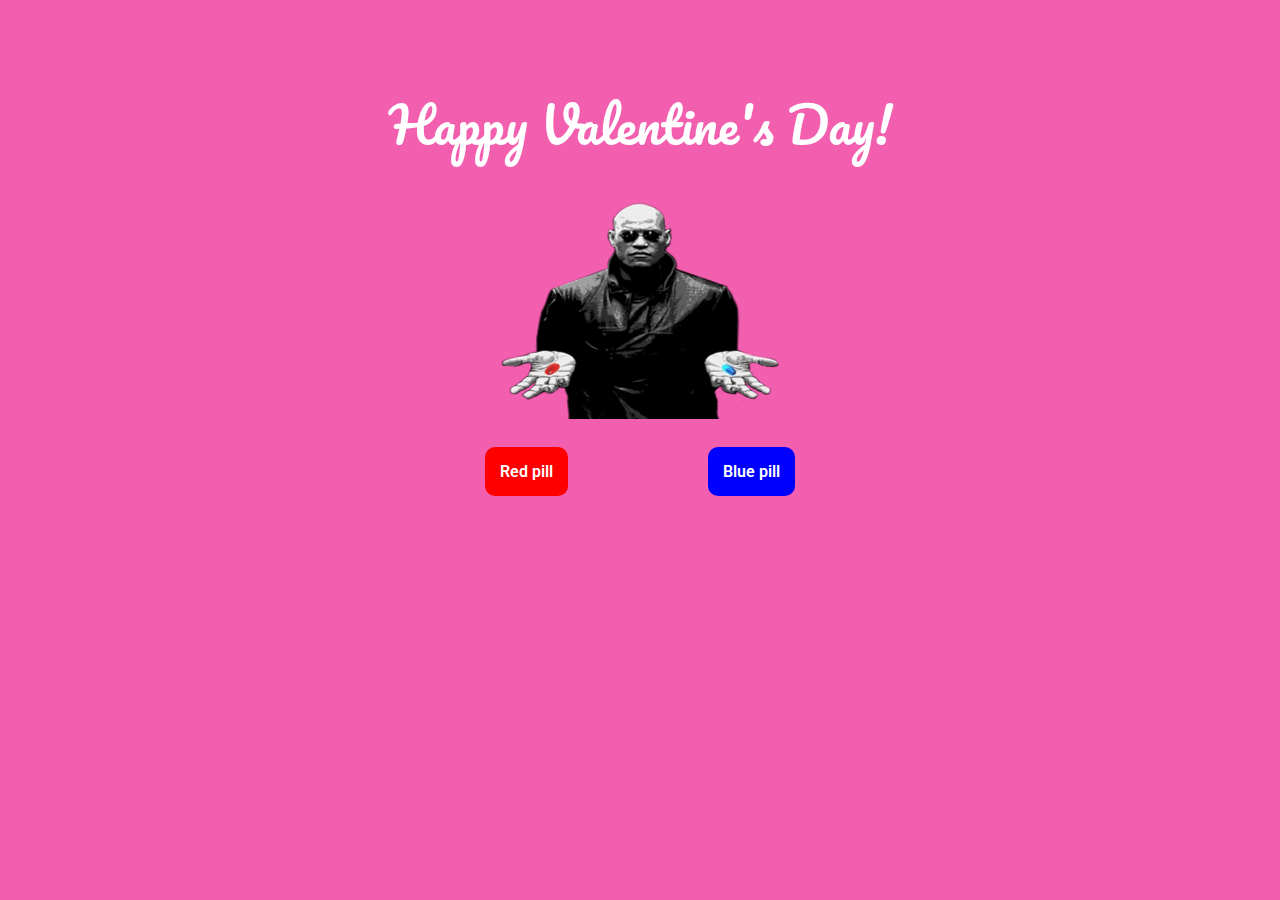
<file: index.html>
<!DOCTYPE html>
<html lang="en">
<head>
    <meta charset="UTF-8">
    <meta name="viewport" content="width=device-width, initial-scale=1.0">
    <title>happy valentine's day bby</title>
    <link rel="stylesheet" href="./style.css">

    <link rel="preconnect" href="https://fonts.googleapis.com">
    <link rel="preconnect" href="https://fonts.gstatic.com" crossorigin>
    <link href="https://fonts.googleapis.com/css2?family=Pacifico&family=Roboto:ital,wght@0,100;0,300;0,400;0,500;0,700;0,900;1,100;1,300;1,400;1,500;1,700;1,900&display=swap" rel="stylesheet">

</head>
<body>
    
   <h1>Happy Valentine's Day!</h1>
   

   <div class="image"> <img src="./Images/pngwing.com (4).png" alt="" width="340" height="240"> </div>
   
   <div class="red-container">
    <div class="red-pill"><a href="./mobius page.html">Red pill</a></div>
    <div class="blue-pill"><a href="./blue.html">Blue pill</a></div>
   </div>




    <script src="./app.js"></script>
</body>
</html>
</file>
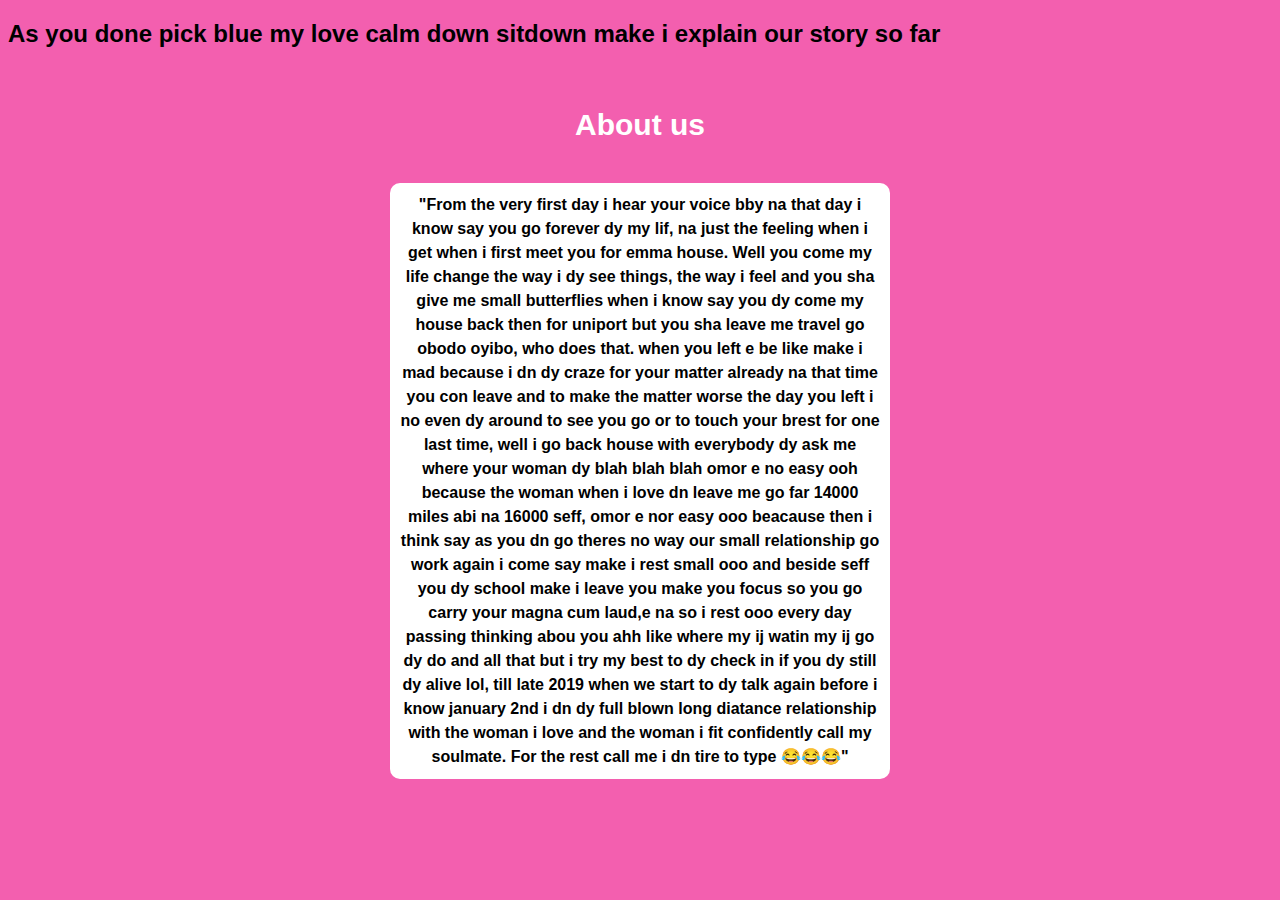
<file: blue.html>
<!DOCTYPE html>
<html lang="en">
<head>
    <meta charset="UTF-8">
    <meta name="viewport" content="width=device-width, initial-scale=1.0">
    <title>blue pill</title>
    <link rel="stylesheet" href="./style.css">
</head>
<body>
    <h2 class="blue-h2">As you done pick blue my love calm down sitdown make i explain our story so far  </h2>

    <div> 

        <h2 class="about">About us</h2>
<div class="para-container">
    
    <p class="blue-para">"From the very first day i hear your voice bby na that day i know say you go forever dy my lif, na just the feeling when i get when i first meet you for emma house. Well you come my life change the way i dy see things, the way i feel and you sha give me small butterflies when i know say you dy come my house back then for uniport but you sha leave me travel go obodo oyibo, who does that. when you left e be like make i mad because i dn dy craze for your matter already na that time you con leave and to make the matter worse the day you left i no even dy around to see you go or to touch your brest for one last time, well i go back house with everybody dy ask me where your woman dy blah blah blah omor e no easy ooh because the woman when i love dn leave me go far 14000 miles abi na 16000 seff, omor e nor  easy ooo beacause then i think say as you dn go theres no way our small relationship go work again i come say make i rest small ooo and beside seff you dy school make i leave you make you focus so you go carry your magna cum laud,e na so i rest ooo every day passing thinking abou you ahh like where my ij watin my ij go dy do and all that but i try my best to dy check in if you dy still dy alive lol, till late 2019 when we start to dy talk again before i know january 2nd i dn dy full blown long diatance relationship with the woman i love and the woman i fit confidently call my soulmate. For the rest call me i dn tire to type 😂😂😂"</p>

</div>

    </div>
</body>
</html>
</file>
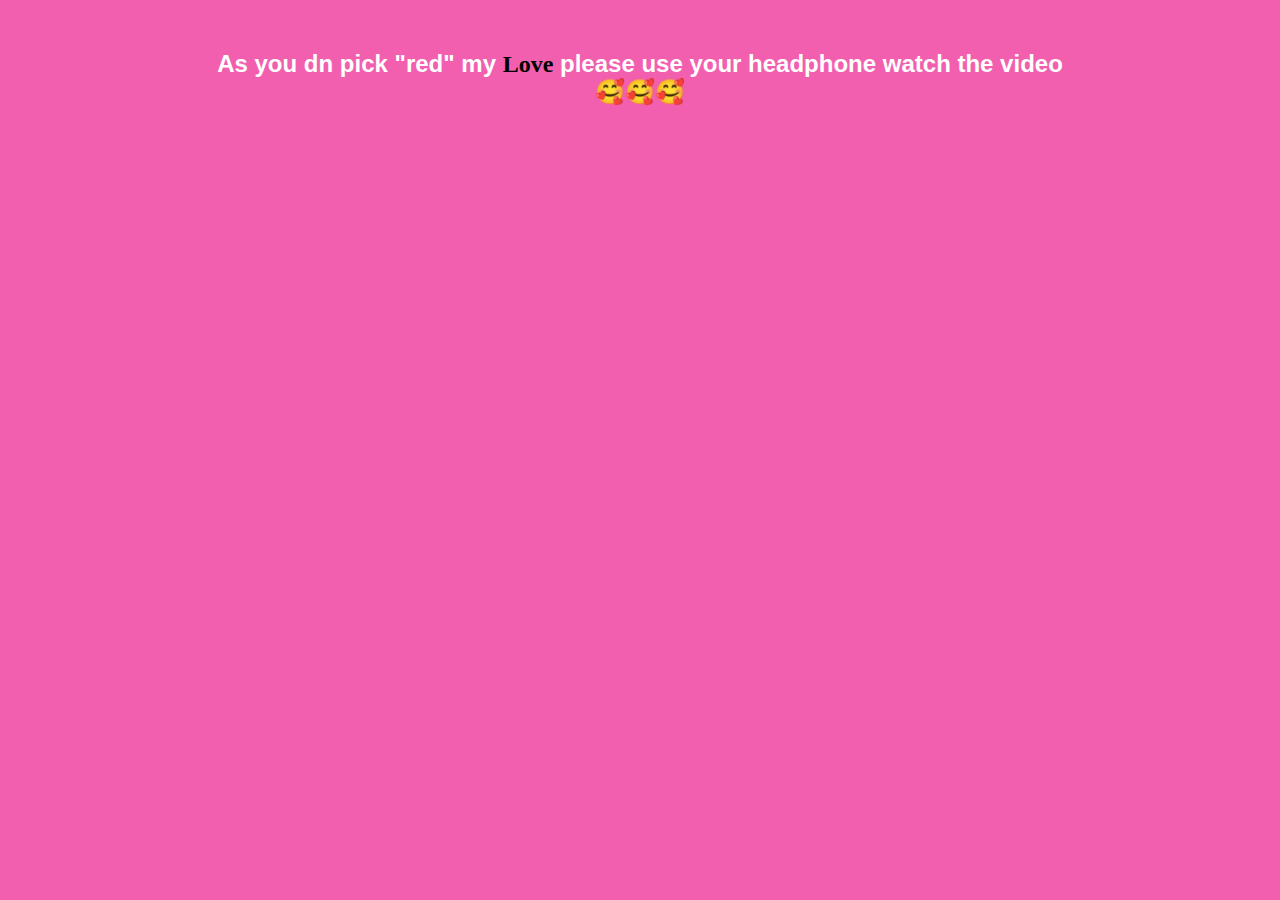
<file: mobius page.html>
<!DOCTYPE html>
<html lang="en">
<head>
    <meta charset="UTF-8">
    <meta name="viewport" content="width=device-width, initial-scale=1.0">
    <title>Document</title>
    <link rel="stylesheet" href="./style.css">
</head>
<body>
    <h2 class="red-h2">As you dn pick "red" my <span class="love span">Love</span> please use your headphone watch the video <br>🥰🥰🥰</h2>
    
    <div class="viddy">

        <iframe src="https://player.vimeo.com/video/912775163?badge=0&amp;autopause=0&amp;player_id=0&amp;app_id=58479" width="620" height="600" frameborder="0" allow="autoplay; fullscreen; picture-in-picture" title="vall"></iframe>
    </div>

</body>
</html>
</file>
<file: style.css>
*{ 
    background-color: #F35FAF;
    font-family: "Roboto", sans-serif;
  font-weight: 600;
  font-style: normal;

}

.red-container{ 
    display: flex;
    justify-content: center;
    margin-top: 20px;
    
}

h1{ 
    text-align: center;
    font-size: 50px;
    margin-top: 80px;
    color: white;
    font-family: "Pacifico", cursive;
    font-weight: 400;
    font-style: normal;
}

.love{ 
    font-family: "Pacifico", cursive;
    font-weight: 900;
    font-style: normal;
    color: black;
    
}

video{ 
    border-radius: 20px;
}

.red-h2{ 
    color: white;
    text-align: center;
    margin-bottom: 100px;
    margin-top: 50px;
}

.viddy{ 
    display: flex;
    align-items: center;
    justify-content: center;
}

.red-pill a{ 
   margin-right: 70px;
   background-color: red;
   padding: 15px;
   border-radius: 10px;
   text-decoration: none;
   color: white;
}

.blue-pill a{ 
    margin-left: 70px;
   background-color: blue;
   padding: 15px;
   border-radius: 10px;
   text-decoration: none;
   color: white;
}

.image{ 
    
    display: flex;
    justify-content: center;
    align-items: center;
}

.blue-para{ 
    width: 30rem;
    text-align: center;
    background-color: white;
    padding: 10px;
    border-radius: 10px;
    line-height: 1.5;
}

.para-container{ 
    
    display: flex;
    justify-content: center;
    align-items: center;
    
}

.about{ 
    text-align: center;
    color: white;
    font-size: 30px;
    margin-top: 60px;
}
</file>
